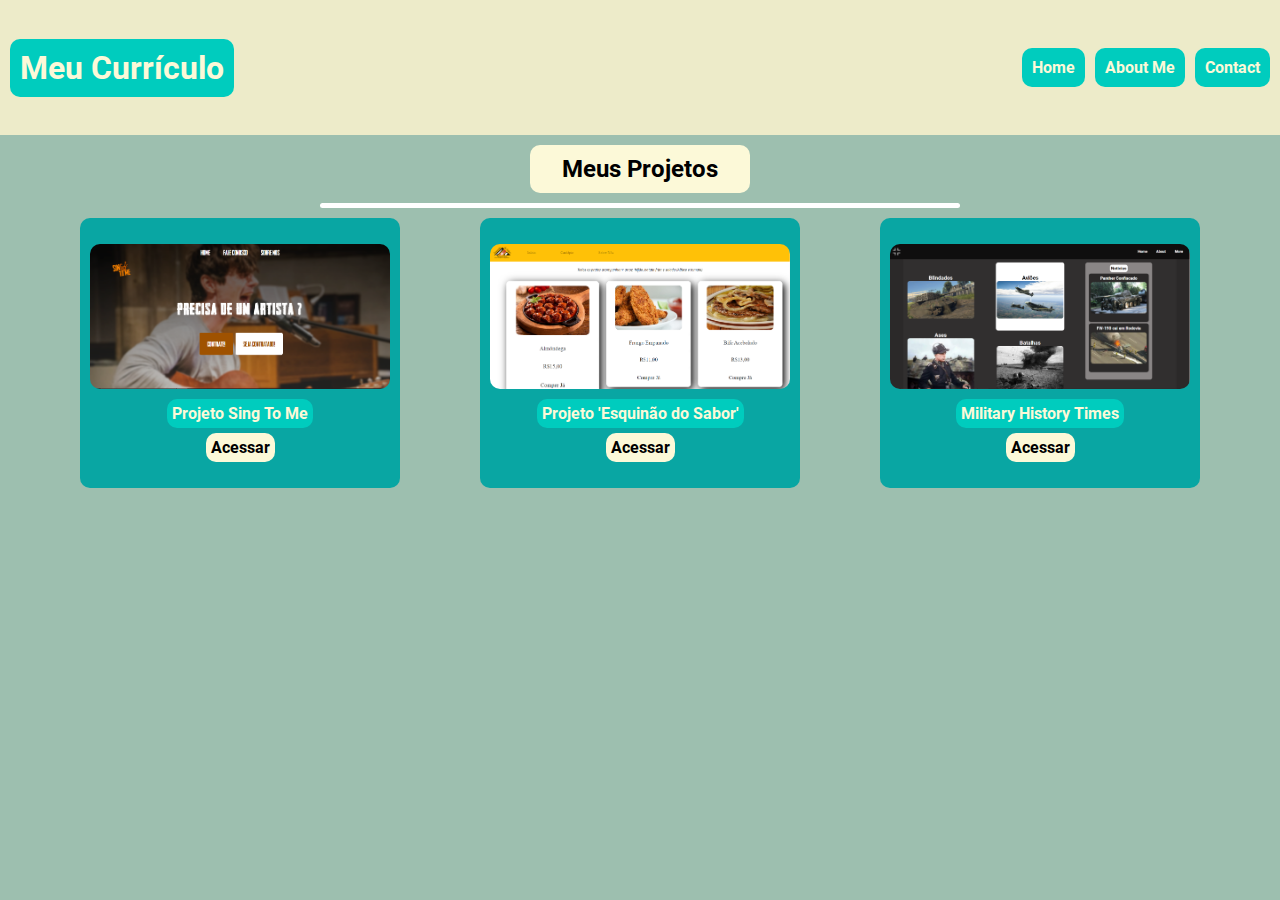
<file: index.html>
<!DOCTYPE html>
    <html lang="pt-BR">
    <head>
        <meta charset="UTF-8">
        <meta http-equiv="X-UA-Compatible" content="IE=edge">
        <meta name="viewport" content="width=device-width, initial-scale=1.0">
        <link rel="stylesheet" href="style.css">
        <title>Home</title>
    </head>
    <body>
        <nav>
            <div class="titulo">
                <h1>Meu Currículo</h1>
            </div>
            <ul class="menu">
                <li>
                    <a href="index.html">Home</a>
                </li>
                <li>
                    <a href="about.html">About Me</a>
                </li>
                <li>
                    <a href="contact.html">Contact</a>
                </li>


            </ul>
        </nav>

        <main>
            <h2 class="projeto">Meus Projetos</h2>
            <div class="linha"></div>
            <div class="container-grid">
                <div class="item">
                    <img src="img/Projeto01.png">
                        <h4>Projeto Sing To Me</h4>
                        <a href="">Acessar</a>
                </div>

                <div class="item">
                    <img src="img/Projeto02.png">
                        <h4>Projeto 'Esquinão do Sabor'</h4>
                        <a href="">Acessar</a>
                </div>
                <div class="item">
                    <img src="img/Projeto03.png">
                        <h4>Military History Times</h4>
                        <a href="">Acessar</a>
                </div>
            </div>
        </main>

        <footer>

        </footer>
    </body>
    </html>
</file>
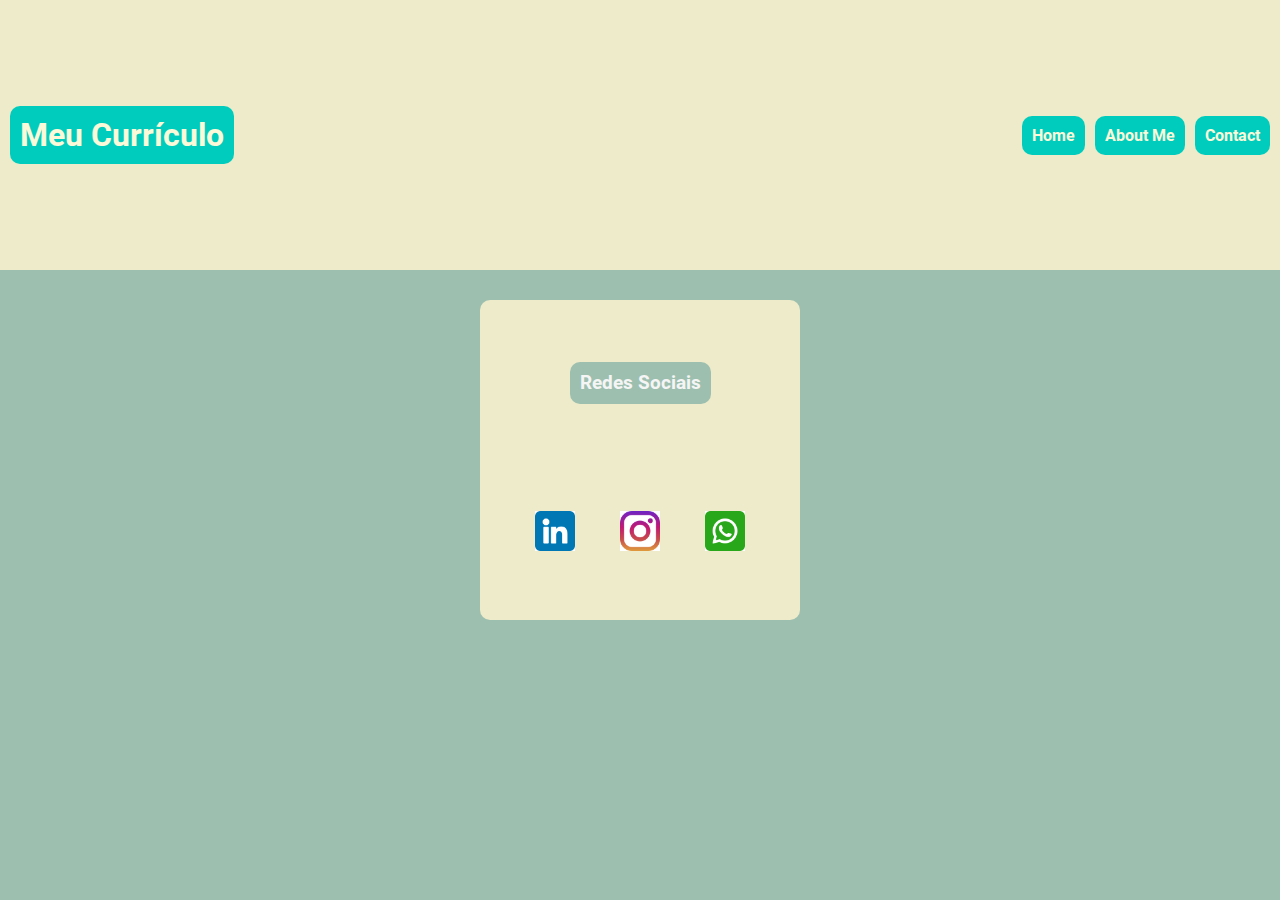
<file: contact.html>
<!DOCTYPE html>
<html lang="pt-BR">
<head>
    <meta charset="UTF-8">
    <meta http-equiv="X-UA-Compatible" content="IE=edge">
    <meta name="viewport" content="width=device-width, initial-scale=1.0">
    <link rel="stylesheet" href="contact.css">
    <title>Contact</title>
    <script src="script.js"></script>
</head>
<body>
    <nav>
        <div class="titulo">
            <h1>Meu Currículo</h1>
            
        </div>

        <ul class="menu">
            <li>
                <a href="index.html">Home</a>
            </li>
            <li>
                <a href="about.html">About Me</a>
            </li>
            <li>
                <a href="contact.html">Contact</a>
            </li>

        </ul>
    </nav>
    <main>
        <div class="contatos">
                <div class="contato-rede">
                    <h3>
                        Redes Sociais
                    </h3>
                </div>
                
                <div class="icons">

                    <a href="https://www.linkedin.com/in/diogo-oishi-78a1b31a1/" target="_blank">
                        <img id="linkedin" src="img/linkedin.png" onmouseover="mouseAcimaL()" onmouseout="mouseForaL()">
                    </a>
                    <a href="https://www.instagram.com/oishi_knispel/" target="_blank">
                        <img id="instagram" src="img/instagram.png" onmouseover="mouseAcimaI()" onmouseout="mouseForaI()">
                    </a>
                    <a href="https://wa.me/+5531971295327?text=Ol%C3%A1%20estou%20vindo%20pelo%20Curr%C3%ADculo%20Digital" target="_blank">
                        <img id="wpp" src="img/whatsapp.png" onmouseover="mouseAcimaW()" onmouseout="mouseForaW()">
                    </a>
                </div>

        </div>

    </main>    
</body>
</html>
</file>
<file: style.css>
*{
    margin:0;
    padding:0;
}
body,html{
    height: 100vh;
    background-color:#9dbfaf;
}
img{
    width: 100%;
}
div.titulo{
    background-color:  #00ccbe;
    /* width: 250px; */
    text-align: center;
    padding:10px;
    margin-left:10px;
    border-radius:10px;
    font-family:roboto-bold;
    color: #fcf9d8;
}
nav{
    display: flex;
    height: 15vh;
    background-color:#edebc9;
    justify-content: space-between;
    align-items: center;
    flex-wrap: wrap;
    width: 100%;
}
ul{
    list-style:none;
}
.menu{
    display: flex;
    flex-wrap: wrap;
}
.menu li a{
    font-family: roboto-bold;
    background-color: #00ccbe ;
    margin-right: 10px;
    padding:10px;
    border-radius:10px;
    display: block;
    color: #fcf9d8;
}
.menu li a:hover{
    background-color:#9dbfaf;
}

a{
    text-decoration:none;
}
.linha{
    background-color: white;
    height:5px;
    width: 50vw;
    margin: auto;
    border-radius: 20px;
}
.projeto{
    margin: auto;
    background-color: #fcf9d8;
    width: 200px;
    padding: 10px;
    margin-top: 10px;
    margin-bottom: 10px;
    text-align: center;
    border-radius: 10px;
    font-family: roboto-bold;
}
.container-grid{
    
    max-width: 1200px;
    margin: auto;
    padding: 10px;
    display: grid;
    grid-template-areas: 
    'item item item';
    
}
.item{
    height: 250px;
    max-width: 300px;
    min-width: 250px;
    background-color: #09a6a3;
    padding:10px;
    display: flex;
    flex-direction: column;
    justify-content: center;
    align-items: center;
    border-radius: 10px;
    grid-area:'item';
    margin: auto;
}
.item img{
    border-radius:10px;
}
.item h4{
    background-color: #00ccbe;
    margin-top: 10px;
    padding:5px;
    border-radius:10px;
    font-family: roboto-bold;
    color:#fcf9d8
}
.item a{
    margin-top:5px;
    background-color: #fcf9d8;
    padding:5px;
    color: black;
    border-radius:10px;
    font-family: roboto-bold;
}
.item a:hover{
    background-color:#4e395d;
    color:#fcf9d8
}
@font-face {
    font-family: 'roboto-bold';
    src: url(Fonts/Roboto/Roboto-Bold.ttf);
}
@media(max-width:830px){
    .container-grid{
        grid-template-areas: 
        "item"
        "item"
        "item";
    }
    .item{
        margin-top: 5px;
    }

}
@media(max-width:600px){
    nav{
        justify-content: center;
        height: 20vh;
        flex-direction: column;
    }
    .menu{
        margin-top: 3px;
    }
}
</file>
<file: contact.css>
*{
    padding:0;
    margin:0;
}
body,html{
    height: 100vh;
    background-color:#9dbfaf;
}
.contato-rede {
    background-color: #9dbfaf;
    padding:10px;
    border-radius:10px;
    color: whitesmoke;
    font-family: roboto-bold;
}
.contato-rede:hover{
    color: black;
}
div.contatos{
    height: 300px;
    background-color:#edebc9;
    max-width:300px;
    min-width: 200px;
    margin: auto;
    margin-top:30px;
    padding:10px;
    border-radius:10px;
    display: flex;
    justify-content: space-around;
    align-items: center;
    flex-direction: column;
}
.icons{
    display: flex;
    justify-content: space-evenly;
    align-items: center;
    height: 50px;
    width: 100%;
}
.titulo{
    background-color:#00ccbe;
    text-align: center;
    padding:10px;
    margin-left:10px;
    border-radius:10px;
    font-family:roboto-bold;
    color: #fcf9d8;}
nav{
    background-color:#edebc9;
    width: 100%;
    height:15vh;
    display: flex;
    justify-content: space-between;
    align-items: center;
    flex-wrap: wrap;
}
ul{
    list-style:none;
}
a{
    text-decoration:none;
}
.menu li a{
    margin-right: 10px;
    font-family: roboto-bold;
    background-color: #00ccbe ;
    padding:10px;
    border-radius:10px;
    display: block;
    color: #fcf9d8;
}
.menu{
    display: flex;
    flex-wrap: wrap;
}
.contatos img{
    width: 40px;
    height: 40px;
    background-color: white;
}
@font-face {
    font-family: 'roboto-bold';
    src: url(Fonts/Roboto/Roboto-Bold.ttf);
}

@media(min-width:300px) and (max-width:550px){
    nav{
        justify-content: center;
        height: 20vh;   
        flex-direction: column;
    }
    .menu{
        flex-direction: row
    }
    .menu li{
        margin-top: 5px;
        text-align: center;
    }
}
@media(mix-width:320px){
    .contatos{
        width: 100px;
    }
}
@media(min-height:699px){
    nav{
        height: 30vh;
    }
}
@Media(min-height:1000px){
    nav{
        height: 70px;
    }
}
</file>
